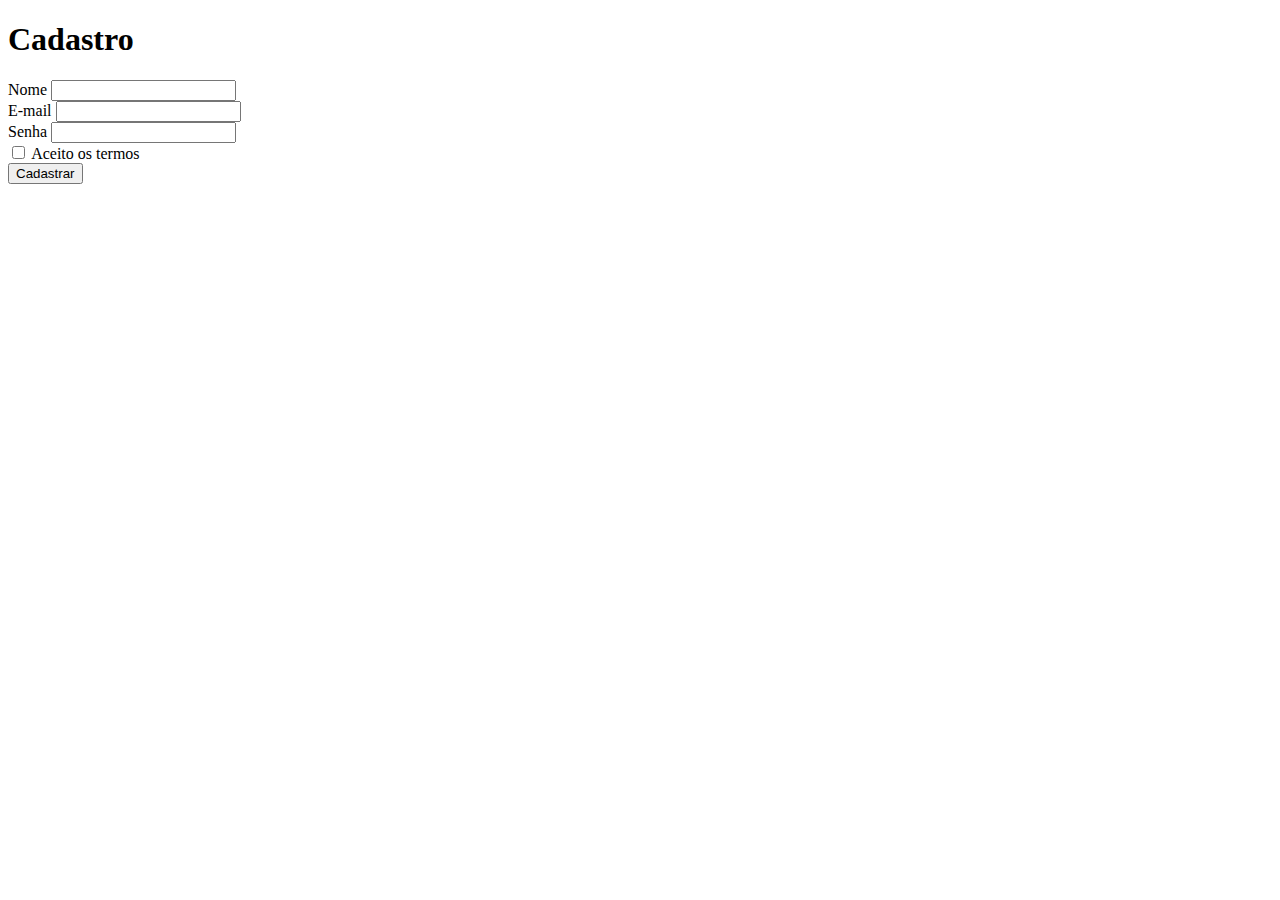
<file: Index.html>
<!DOCTYPE html>
<html lang="pt-br">
<head>
    <meta charset="UTF-8">
    <meta name="viewport" content="width=device-width, initial-scale=1.0">
    <title>Cadastro</title>
</head>
<body>
    <h1>Cadastro</h1>
    <form>
    <label for="Nome">Nome</label>
<input id="Nome" type="text" />
<br />
<label for="E-mail">E-mail</label>
<input id="E-mail" type="email" />

<br />
<Label for="Senha">Senha</Label>
<input id="Senha" type="password" />

<br />
<input type="checkbox" id="Checkbox-termos" /> <label for="Checkbox-temos">Aceito os termos</label>

<br />
<button type="submit">Cadastrar</button>

<br />
</form>
</body>
</html>
</file>
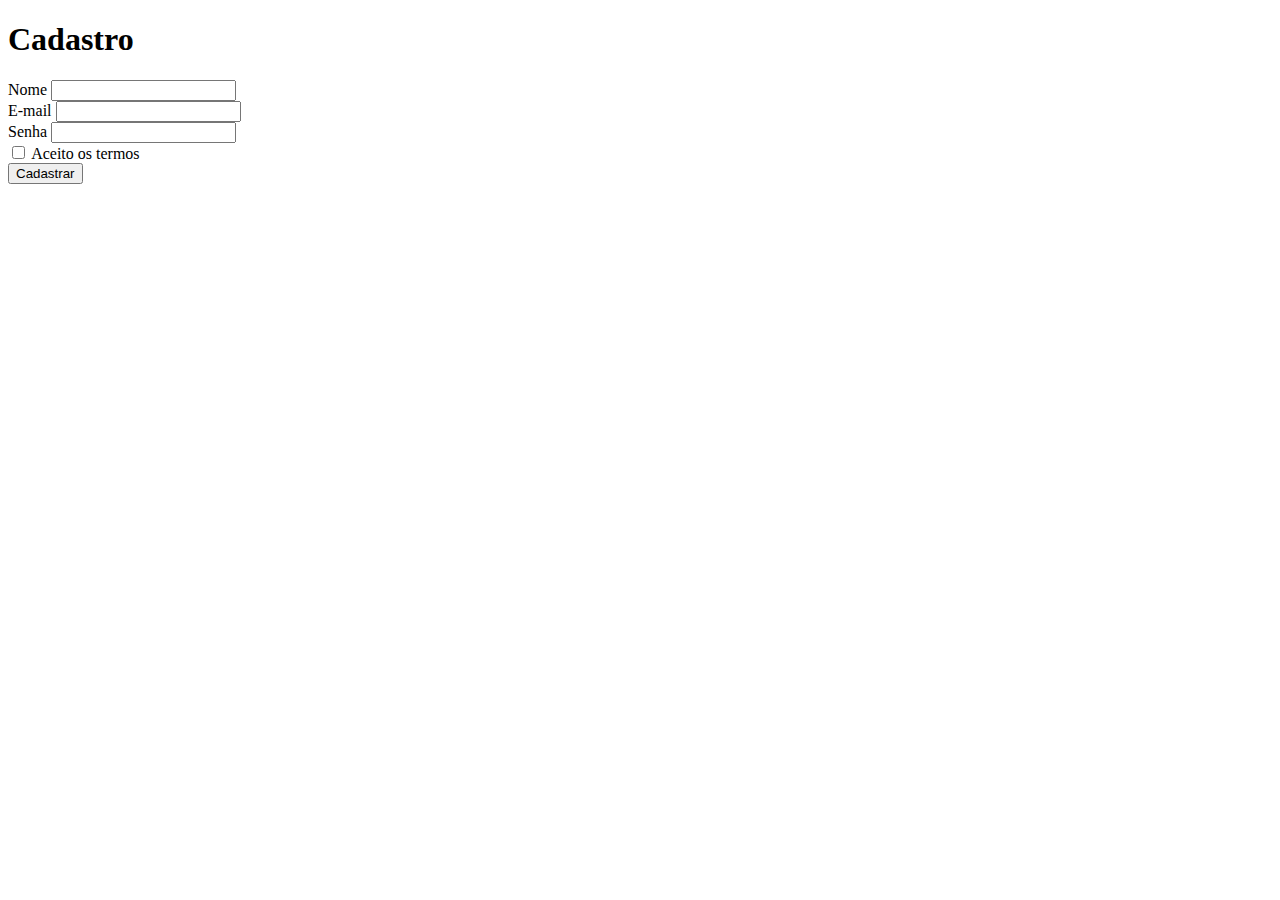
<file: HTML.html>
<!DOCTYPE html>
<html lang="en">
<head>
    <meta charset="UTF-8">
    <meta name="viewport" content="width=device-width, initial-scale=1.0">
    <title>Cadastro</title>
</head>
<body>
    <h1>Cadastro</h1>
    <form>
    <label for="Nome">Nome</label>
<input id="Nome" type="text" />
<br />
<label for="E-mail">E-mail</label>
<input id="E-mail" type="email" />

<br />
<Label for="Senha">Senha</Label>
<input id="Senha" type="password" />

<br />
<input type="checkbox" id="Checkbox-termos" /> <label for="Checkbox-temos">Aceito os termos</label>

<br />
<button type="submit">Cadastrar</button>

<br />
</form>
</body>
</html>
</file>
